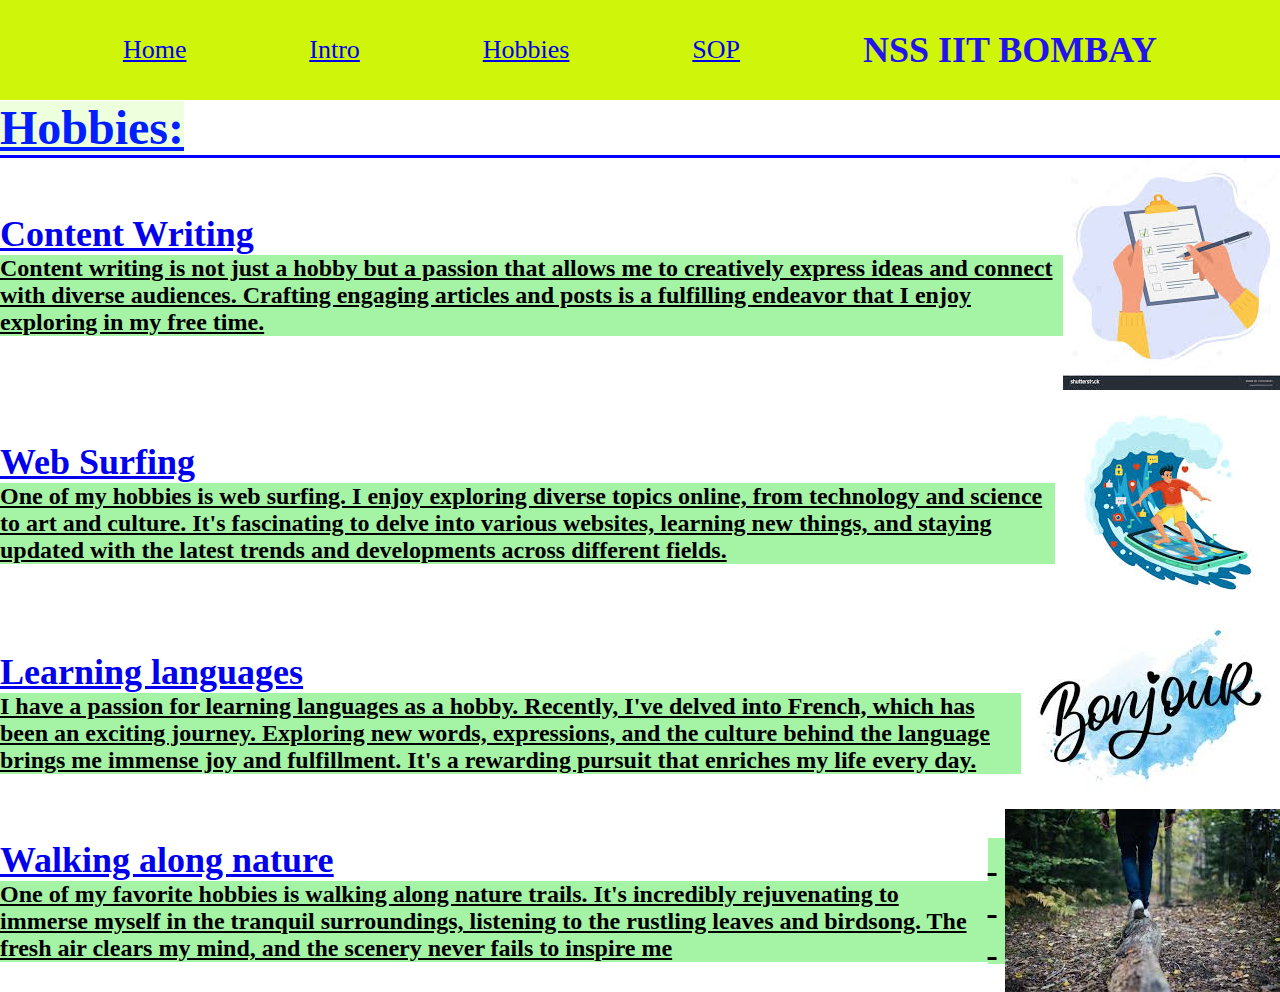
<file: Hobbies.html>
<!DOCTYPE html>
<html lang="en">
<head>
    <meta charset="UTF-8">
    <meta name="viewport" content="width=device-width, initial-scale=1.0">
    <title>Document</title>


<style>
  
    .Writing{
        font-size:36px;
        text-decoration: underline;
        font-weight: bold;
        display: flex;
        
        align-items: center;
    }
    .Surfing{
        font-size:36px;
        text-decoration: underline;
        font-weight: bold;
        display: flex;
        
        align-items: center;
    }
    .Languages{
        font-size:36px;
        text-decoration: underline;
        font-weight: bold;
        display: flex;
        
        align-items: center;
    }
    .Walking{
        font-size:36px;
        text-decoration: underline;
        font-weight: bold;
        display: flex;
        
        align-items: center;
    }

    p{
        background-color: rgb(165, 243, 165);
    }

    .Walking.a{
        background-color: lightcyan;
    }
    .Languages.a{
        background-color: lightcyan;
    }
    .Surfing.a{
        background-color: lightcyan;
    }
    .Writing.a{
        background-color: lightcyan;
    }
    

    *{
            margin: 0;
            padding: 0;
        }
       
       div.nav ul li{
            list-style: none;
            
        }

        div.nav ul{
            display: flex; 
            align-items: center;
            justify-content: space-evenly;
       
        }

        .nav{ 
       
            height: 100px; 
            font-size: 26px;
            color:rgb(0, 0, 0);
            align-content: center;
             
        } 

        nav{
            background-color:rgb(207, 246, 10);
           
        }
</style>
</head>
<body>

    <header>
        <nav>
           <div class="nav">
           <ul>
           
                         
               <li> <a href="index.html"> Home </a>  </li>     
               <li> <a href="intro.html"> Intro </a>  </li>     
               <li> <a href="Hobbies.html"> Hobbies </a> </li>     
               <li> <a href="SOP .HTML"> SOP </a> </li> 
               <li style="font-size: 36px; font-weight: bold;  color: rgb(34, 19, 236); " > NSS IIT BOMBAY </li>
    </ul>
           
    
    
    
   </div>
   
</nav>
</header>


    <h1 style="color: rgb(0, 30, 255); text-decoration: underline; font-size: 48px; font-weight: bold;">
       <span style="background-color:rgb(237, 255, 220);">Hobbies:</span>  
    </h1>    <hr size="3px" color="blue" >
    


 <div class="Listing">
    <ul>
        <div class="Writing"> 
        <li> <a href="https://en.wikipedia.org/wiki/Content_writing_services">Content Writing</a>
        <p style="font-size: 24px; text-decoration: none;"> 
        Content writing is not just a hobby but a passion that allows me to creatively express ideas and connect with diverse audiences. Crafting 
         engaging articles and posts is a fulfilling endeavor that I enjoy exploring in my free time.</p></li>
        <img src="[data-uri]"> 
        </div>
        <div class="Surfing">
            <li> <a href="https://en.wikipedia.org/wiki/Surf_(web_browser)">Web Surfing</a>
            <p style="font-size: 24px;"> One of my hobbies is web surfing. I enjoy exploring diverse topics online, from technology and science to art and culture. It's fascinating to delve into various websites, learning new things, and staying updated with the latest trends and developments across different fields.</p>
        </li>
            <img src="[data-uri]" alt="">
        </div> 
        
       <div class="Languages">
        <li> <a href="https://en.wikipedia.org/wiki/Language_learning_(disambiguation)"> Learning languages</a>
        <p style="font-size: 24px;">
            
I have a passion for learning languages as a hobby. Recently, I've delved into French, which has been an exciting journey. Exploring new words, expressions, and the culture behind the language brings me immense joy and fulfillment. It's a rewarding pursuit that enriches my life every day.
        </p> </li>
        <img src=" [data-uri]" alt="">
       </div> 
        <div class="Walking">
            <li> <a href="https://hobbycents.com/hobby-guides/walking-hobby-guide/#:~:text=If%20you%20want%20to%20maintain,providing%20the%20necessary%20health%20benefits."> Walking along nature</a>
            <p style="font-size: 24px;">
                One of my favorite hobbies is walking along nature trails. It's incredibly rejuvenating to immerse myself in the tranquil surroundings, listening to the rustling leaves and birdsong. The fresh air clears my mind, and the scenery never fails to inspire me
            </p> </li>  
            <p style="text-decoration:wavy;"> &nbsp &nbsp &nbsp </p>
            <img src="[data-uri]" alt="">
        </div> 
      
    </ul>
 </div>
      
</body>
</html>
</file>
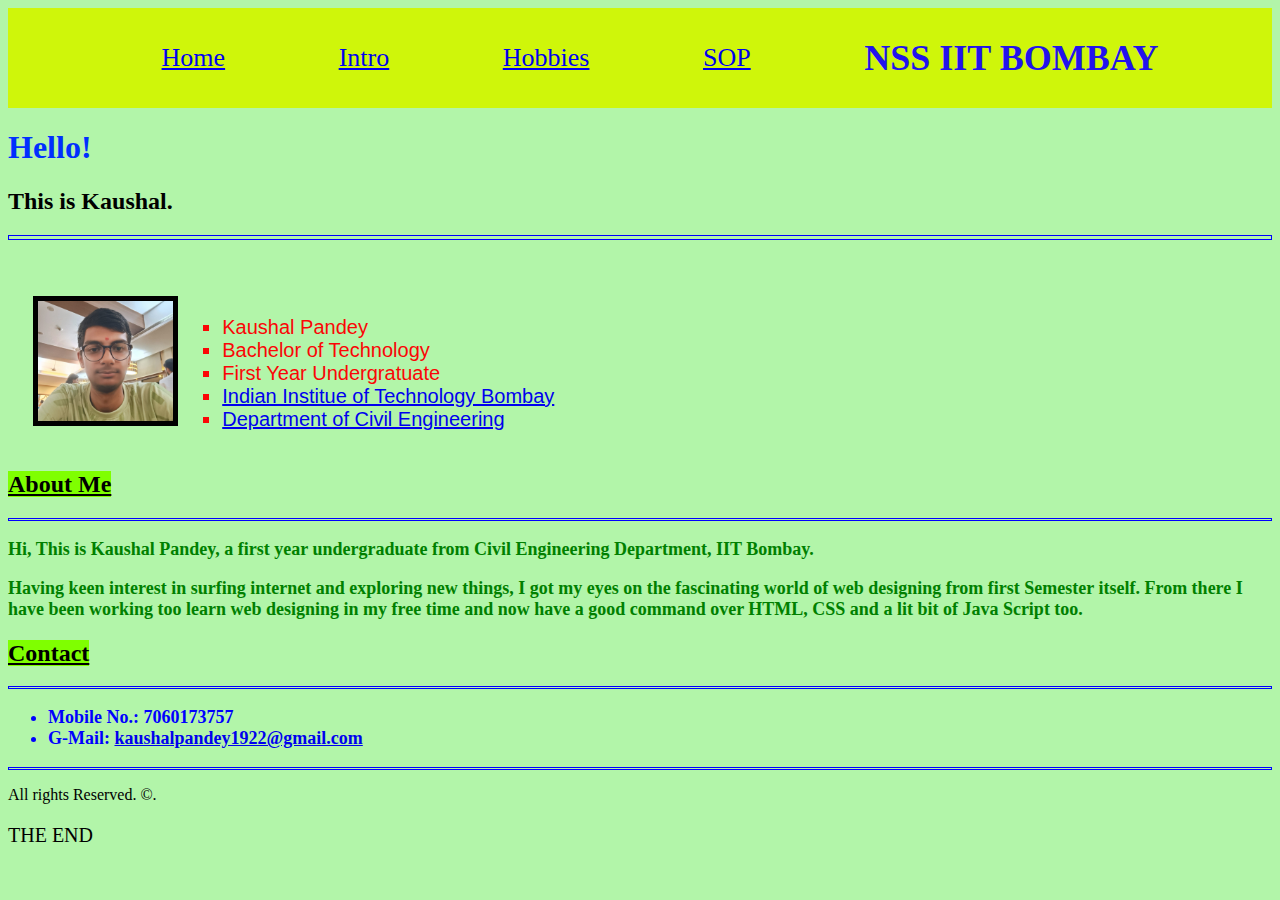
<file: Intro.html>
<!DOCTYPE html>
<html lang="en">

<head>
    <meta charset="UTF-8">
    <meta name="viewport" content="width=device-width, initial-scale=1.0">
    <title>Portfolio</title>

    <style>

       
       div.nav ul li{
            list-style: none;
            background-color:rgb(207, 246, 10); 
            
        }
       div.nav ul li a{
           
            background-color:rgb(207, 246, 10); 
            
        }

        div.nav ul{
            background-color:rgb(207, 246, 10); 
            display: flex; 
            align-items: center;
            justify-content: space-evenly;
       
        }

        .nav{ 
            background-color:rgb(207, 246, 10); 
            height: 100px; 
            font-size: 26px;
            color:rgb(0, 0, 0);
            align-content: center;
             
        } 

        nav{
            background-color:rgb(207, 246, 10);
           
        }

*{
     background-color: rgb(178, 245, 169);
}
        .intro {
            font-size: 20px;
            font-family: 'Lucida Sans', 'Lucida Sans Regular', 'Lucida Grande', 'Lucida Sans Unicode', Geneva, Verdana, sans-serif;
            color: rgb(251, 6, 6);
            display: inline-block;
            margin-top: 10px;
        }
     
         
        .Certificate {
            display: flex;
            margin: auto;
            border: 5px solid black;
        }

        .About {
            font-size: 18px;
            font-weight: 400;
            color: green;
            font-weight: bold;
         
        }

        .Contact{
            font-size: 18px;
            font-weight: 400;
            color: blue;
            font-weight: bold;

         
        }

        #WEBD {
            display: inline-block;
            margin-left: 25px;
            height: 120px;
            margin-top: 48px;
            border: 5px solid black; 
        }

    </style>




</head>

<body>


    <header>
        <nav>
           <div class="nav">
           <ul>
           
                         
               <li> <a href="index.html"> Home </a>  </li>     
               <li> <a href="intro.html"> Intro </a>  </li>     
               <li> <a href="Hobbies.html"> Hobbies </a> </li>     
               <li> <a href="SOP .HTML"> SOP </a> </li> 
               <li style="font-size: 36px; font-weight: bold;  color: rgb(34, 19, 236); " > NSS IIT BOMBAY </li>
    </ul>
           
    
    
    
   </div>
   
</nav>
</header>
<!-- <script src="script.js"></script> -->



    <h1 style="color: rgb(0, 47, 255);">Hello!</h1>
    
     <h2 > This is Kaushal. </h2>
   
 
     <hr color="blue" size=5px>


    <img id="WEBD" src="Kaushal.jpg" alt="Error 404, Can not load Server"> 



    <span class="intro">

        <ul style="list-style:square;">

            <li> Kaushal Pandey</li>
            <li> Bachelor of Technology</li>
            <li> First Year Undergratuate</li>
            <li> <a href="https://www.iitb.ac.in/" target="_blank"> Indian Institue of Technology Bombay </a> </li>
            <li> <a href="https://www.civil.iitb.ac.in/" target="_blank"> Department of Civil Engineering</a></li>

        </ul>
    </span>



    <p>
    <h2> <span style="background-color: chartreuse; text-decoration: underline;">About Me </span> </h2>
    </p>
    <hr size="3px" color="blue" >

    <div class="About">

        <p>
            Hi, This is Kaushal Pandey, a first year undergraduate from Civil Engineering Department, IIT Bombay. </p>
        <p> Having keen interest in surfing internet and exploring new things, I got my eyes on the fascinating world of
            web designing from first Semester itself.
            From there I have been working too learn web designing in my free time and now have a good command over
            HTML, CSS and a lit bit of Java Script too.
        </p>


       
    </div>

    <p>
        <h2> <span style="background-color: chartreuse; text-decoration: underline;"> Contact </span> </h2>
        </p>
        <hr size="3px" color="blue" >
  
  
        <div class="Contact">


      <ul style="list-style: disc;">
          <li>
              Mobile No.: 7060173757
             
          </li>
      
          <li>
              G-Mail: <a href="mailto:kaushalpandey1922@gmail.com"> kaushalpandey1922@gmail.com</a>
          </li>
      </ul>
 
  </div>




  
  <hr size="3px" color="blue">
  <p> All rights Reserved. &copy;.</p>
  <footer style="font-size: 20px;">
     <p> THE END</p>

    </footer>



</body>

</html>
</file>
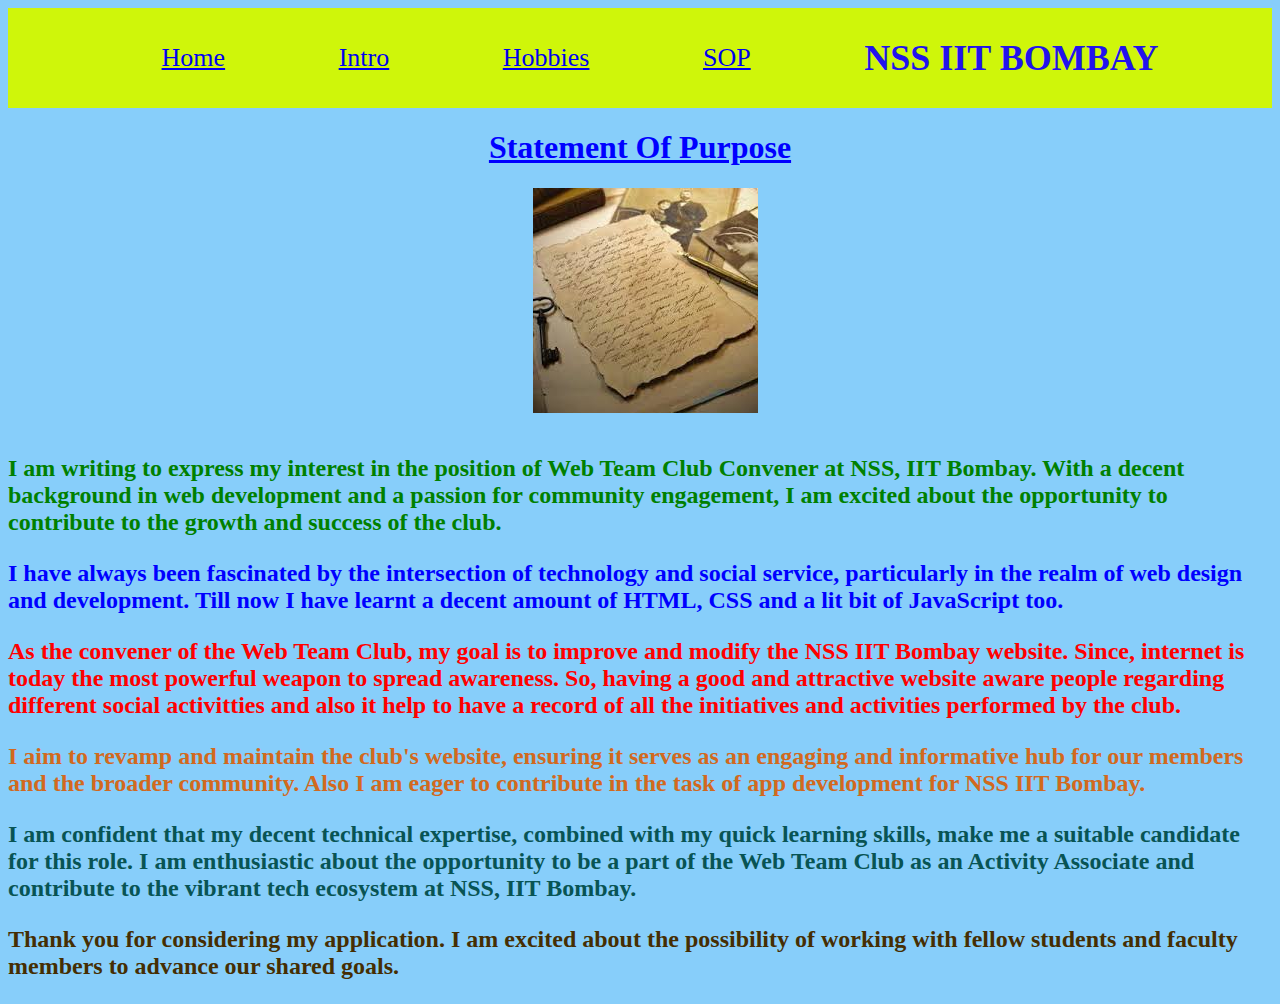
<file: SOP .HTML>
<!DOCTYPE html>
<html lang="en">
<head>
    <meta charset="UTF-8">
    <meta name="viewport" content="width=device-width, initial-scale=1.0">
    <title>Document</title>

<style>

    *{
        background-color: lightskyblue;
    }
    .Content{
        font-size: 24px;
        color: green;
        font-weight: bold; 
       
    }

  
        div.nav ul li{
            list-style: none;
            background-color:rgb(207, 246, 10); 
             }
        div.nav ul li a{
            background-color:rgb(207, 246, 10); 
             }

        div.nav ul{
            display: flex; 
            align-items: center;
            justify-content: space-evenly;
            background-color:rgb(207, 246, 10);  
        }

        .nav{ 
       
            height: 100px; 
            font-size: 26px;
            color:rgb(0, 0, 0);
            align-content: center;
            background-color:rgb(207, 246, 10);  
        } 

        nav{
        
            padding: 0;
        }
    </style>


</head>
<body>
    <header>
        <nav>
           <div class="nav">
           <ul>
           
                         
               <li> <a href="index.html"> Home </a>  </li>     
               <li> <a href="intro.html"> Intro </a>  </li>     
               <li> <a href="Hobbies.html"> Hobbies </a> </li>     
               <li> <a href="SOP .HTML"> SOP </a> </li> 
               <li style="font-size: 36px; font-weight: bold;  color: rgb(34, 19, 236); " > NSS IIT BOMBAY </li>
    </ul>
           
    
    
    
   </div>
   
</nav>
</header>
    <h1 style=" display:flex; justify-content: center; text-decoration: underline; color: blue ; font-size: bold;"  >
        Statement Of Purpose
   
    </h1>

    <img style="display:flex; padding-left: 41vw;" src="[data-uri]">

<br>
    <div class="Content">
   <p> I am writing to express my interest in the position of Web Team Club Convener at NSS, IIT Bombay. With a decent background in web development and a passion for community engagement, I am excited about the opportunity to contribute to the growth and success of the club.</p>

   <p style="color:blue">I have always been fascinated by the intersection of technology and social service, particularly in the realm of web design and development. Till now I have learnt a decent amount of HTML, CSS and a lit bit of JavaScript too. </p>

<p style="color: red;">
    As the convener of the Web Team Club, my goal is to improve and modify the NSS IIT Bombay website. Since, internet is today the most powerful weapon to spread awareness. So, having a good and attractive website aware people regarding different social activitties and also it help to have a record of all the initiatives and activities performed by the club.

</p>

<p style="color: chocolate;">
     I aim to revamp and maintain the club's website, ensuring it serves as an engaging and informative hub for our members and the broader community. Also I am eager to contribute in the task of app development for NSS IIT Bombay.
</p>

<p style="color: rgb(8, 84, 84);">
    I am confident that my decent technical expertise, combined with my quick learning skills, make me a suitable candidate for this role. I am enthusiastic about the opportunity to be a part of the Web Team Club as an Activity Associate and contribute to the vibrant tech ecosystem at NSS, IIT Bombay.

</p>

<p style="color: rgb(69, 46, 3);">
    Thank you for considering my application. I am excited about the possibility of working with fellow students and faculty members to advance our shared goals.
</p>



</div>


    
</body>
</html>
</file>
